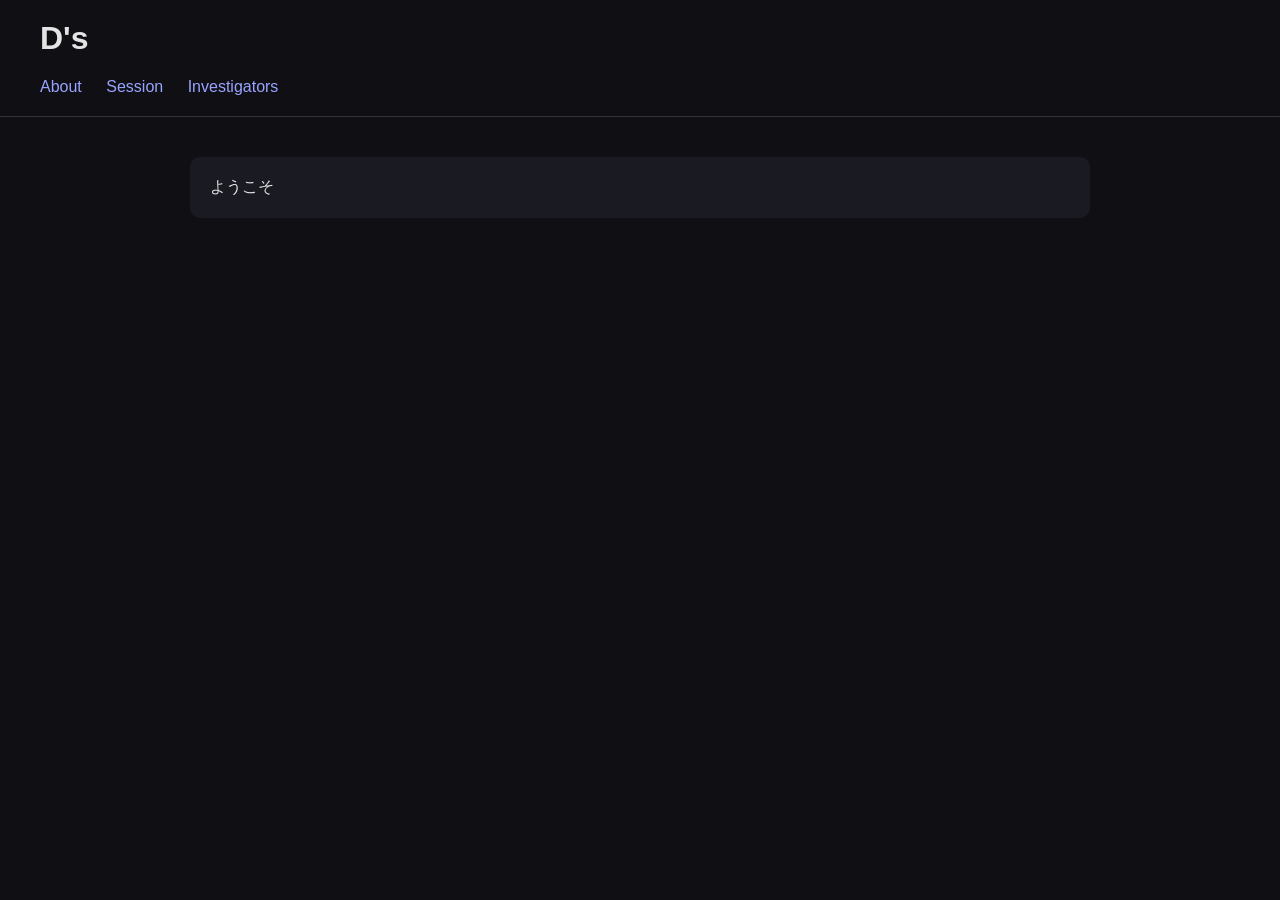
<file: index.html>
<!DOCTYPE html>
<html lang="ja">

<head>
<meta charset="UTF-8">
<title>D's</title>
<link rel="stylesheet" href="style.css">
</head>

<body>

<header>

<h1>D's</h1>

<nav>
<a href="about.html">About</a>
<a href="session.html">Session</a>
<a href="investigator.html">Investigators</a>
</nav>

</header>

<div class="container">

<div class="card">
ようこそ
</div>

</div>

</body>
</html>
</file>
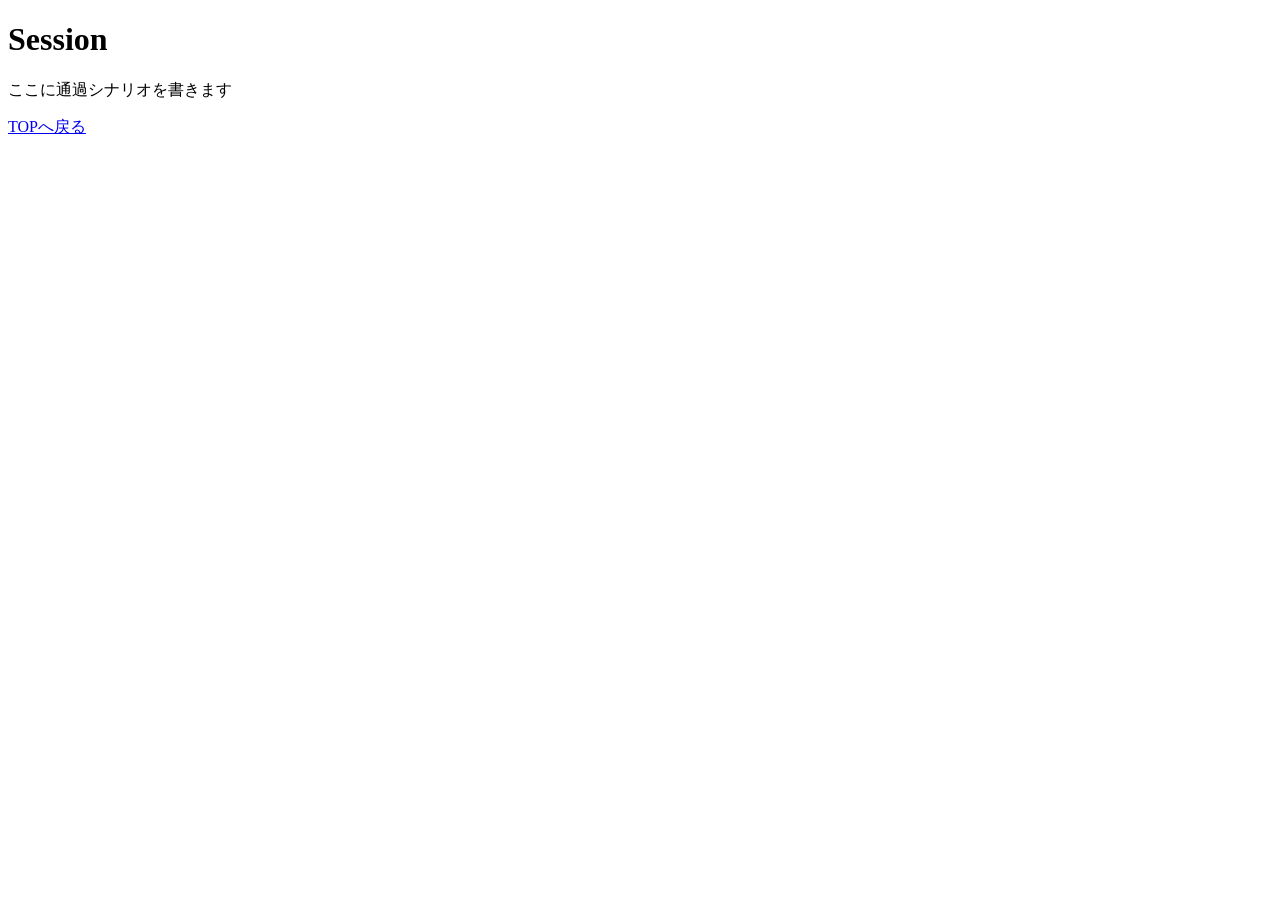
<file: session.html>
<!DOCTYPE html>
<html lang="ja">
<head>
<meta charset="UTF-8">
<title>Session | D's</title>
</head>

<body>

<h1>Session</h1>

<p>
ここに通過シナリオを書きます
</p>

<a href="index.html">TOPへ戻る</a>

</body>
</html>
</file>
<file: style.css>
body{
background:#0f0f14;
color:#e4e4e4;
font-family: -apple-system, BlinkMacSystemFont, "Segoe UI", sans-serif;
margin:0;
}

header{
padding:20px 40px;
border-bottom:1px solid #333;
}

nav a{
margin-right:20px;
text-decoration:none;
color:#9aa4ff;
font-weight:500;
}

nav a:hover{
color:white;
}

.container{
max-width:900px;
margin:auto;
padding:40px;
}

.card{
background:#1a1a22;
padding:20px;
border-radius:10px;
margin-bottom:20px;
}

h1{
margin-top:0;
}

.grid{
display:grid;
grid-template-columns:repeat(auto-fill,200px);
gap:30px;
}

.investigator-card{
text-decoration:none;
}

.investigator-card img{
width:200px;
height:200px;
object-fit:cover;
border-radius:8px;
}

.name{
margin-top:8px;
font-weight:bold;
}
</file>
